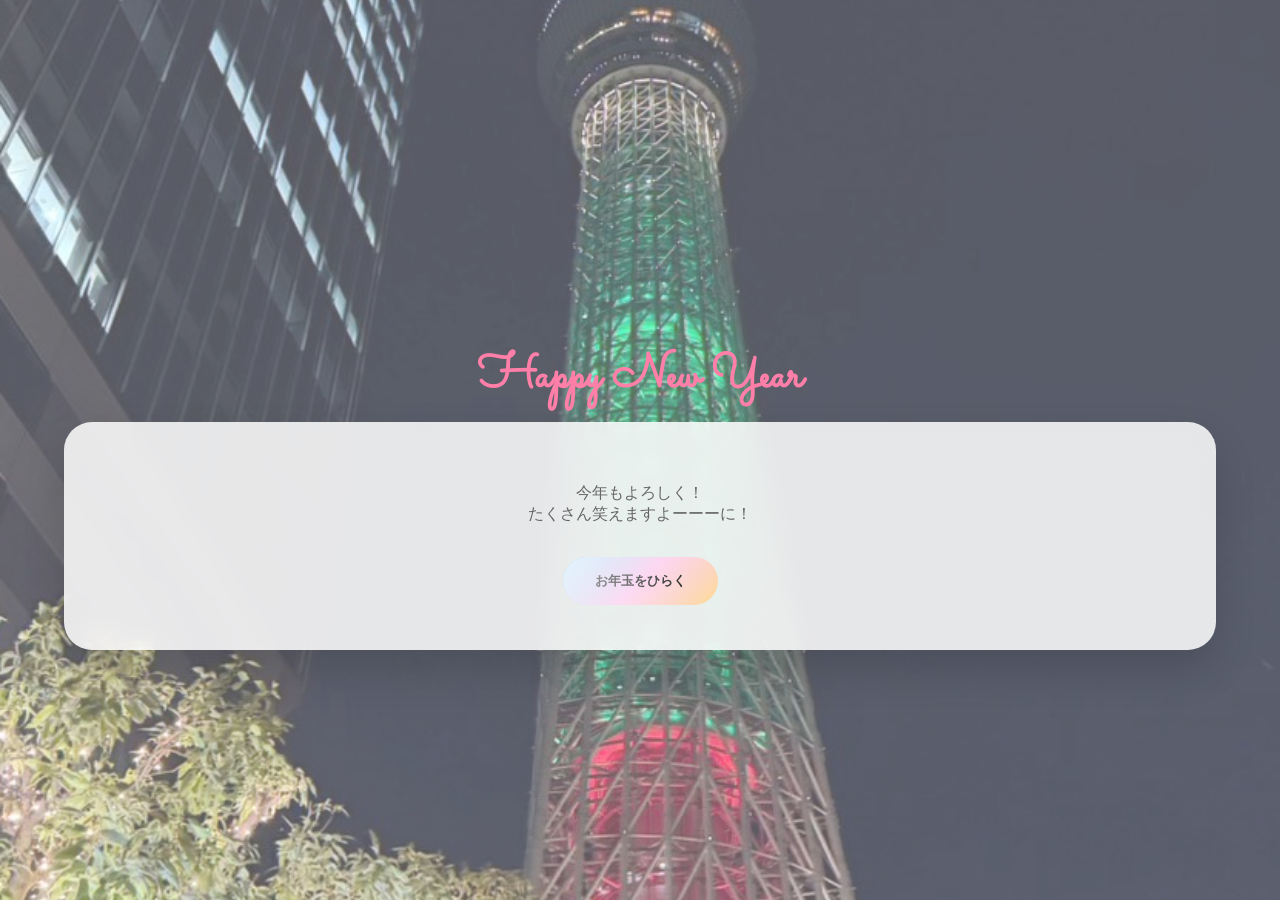
<file: index.html>
<!DOCTYPE html>
<html lang="ja">
<head>
  <meta charset="UTF-8" />
  <meta name="viewport" content="width=device-width, initial-scale=1.0" />
  <title>Happy New Year 🎍</title>

  <!-- Google Font -->
  <link rel="preconnect" href="https://fonts.googleapis.com">
  <link rel="preconnect" href="https://fonts.gstatic.com" crossorigin>
  <link href="https://fonts.googleapis.com/css?family=Sacramento&display=swap" rel="stylesheet">

  <!-- CSS -->
  <link rel="stylesheet" href="OtoshiDama.css" />
  <!-- JavaScript -->
  <script src="OtoshiDama.js"></script>
</head>

<body>

  <div class="floating">
    <span>✨</span>
    <span>🎁</span>
    <span>💖</span>
    <span>🌸</span>
    <span>🎀</span>
  </div>

  <h1 class="title">Happy New Year<br /></h1>

  <!-- メインカード -->
  <div class="card" id="card">
    <p class="message">
      今年もよろしく！<br/>
      たくさん笑えますよーーーに！
    </p>
    <button id="giftBtn">お年玉をひらく</button>
  </div>
</body>
</html>
</file>
<file: OtoshiDama.css>
@import url('https://fonts.googleapis.com/css?family=Sacramento&display=swap');

/* =====================
   リセット & 共通
===================== */
* {
  box-sizing: border-box;
  font-family: "Hiragino Maru Gothic ProN", sans-serif;
}

body {
  background-image: url("S__14295062.jpg");
  background-size: cover;
  background-position: center;
  background-repeat: no-repeat;
  margin: 0;
  min-height: 100vh;
  display: flex;
  flex-direction: column;
  align-items: center;
  justify-content: center;
  padding-top: 60px;
}

/* 白いベール */
body::before {
  content: "";
  position: absolute;
  inset: 0;
  background: rgba(255, 255, 255, 0.35); /* ← 数字で白さ調整 */
  pointer-events: none;
}

/* =====================
   背景アニメ
===================== */
.bg-anim {
  position: fixed;
  inset: 0;
  z-index: 0;
  background: linear-gradient(
    -45deg,
    #bde9ff,
    #ffd1e6,
    #fff3b0,
    #c8f1e8
  );
  background-size: 400% 400%;
  animation: bgMove 12s ease infinite;
}

@keyframes bgMove {
  0% { background-position: 0% 50%; }
  50% { background-position: 100% 50%; }
  100% { background-position: 0% 50%; }
}

/* =====================
   浮遊エフェクト
===================== */
.floating {
  position: fixed;
  inset: 0;
  z-index: 1;
  pointer-events: none;
}

.floating span {
  position: absolute;
  bottom: -40px;
  font-size: 24px;
  animation: floatUp 8s linear infinite;
}

.floating span:nth-child(1){ left:10%; }
.floating span:nth-child(2){ left:30%; animation-delay:2s; }
.floating span:nth-child(3){ left:50%; animation-delay:4s; }
.floating span:nth-child(4){ left:70%; animation-delay:1s; }
.floating span:nth-child(5){ left:90%; animation-delay:3s; }

@keyframes floatUp {
  from { transform: translateY(0); opacity: 0; }
  to   { transform: translateY(-120svh); opacity: 1; }
}

/* =====================
   メインカード
===================== */
.card {
  top: -30px;
  z-index: 2;
  background: rgba(255,255,255,0.85);
  backdrop-filter: blur(10px);
  -webkit-backdrop-filter: blur(10px);
  padding: 45px 35px;
  border-radius: 28px;
  text-align: center;
  width: 90%;
  box-shadow: 0 20px 40px rgba(0,0,0,0.15);
}

/* =====================
   タイトル & テキスト
===================== */
.title {
  top: -30px;
  font-family: 'Sacramento', cursive;
  width: 100%;
  font-size: -webkit-xxx-large;
  text-align: center;
  color: #ff7fa8;
  animation: fadeUp 1.5s ease forwards;
  margin-bottom: 10px;
}

@keyframes fadeUp {
  from { opacity: 0; transform: translateY(20px); }
  to   { opacity: 1; transform: translateY(0); }
}

.message {
  color: #666;
  margin-bottom: 32px;
}

/* =====================
   ギフトボタン
===================== */
#giftBtn {
  background: linear-gradient(135deg,#8fd3f4,#fbc2eb,#fddb92);
  border: none;
  border-radius: 999px;
  padding: 15px 32px;
  font-weight: bold;
  cursor: pointer;
  animation: pulse 2s infinite;
  position: relative;
  overflow: hidden;
}

@keyframes pulse {
  0%   { transform: scale(1); }
  50%  { transform: scale(1.05); }
  100% { transform: scale(1); }
}

#giftBtn::after {
  content: "";
  position: absolute;
  inset: 0;
  left: -100%;
  background: linear-gradient(
    120deg,
    transparent,
    rgba(255,255,255,0.7),
    transparent
  );
  animation: shine 3s infinite;
}

@keyframes shine {
  0%   { left: -100%; }
  60%  { left: 100%; }
  100% { left: 100%; }
}

/* =====================
   動き控えめ設定
===================== */
@media (prefers-reduced-motion: reduce) {
  * {
    animation: none !important;
  }
}
</file>
